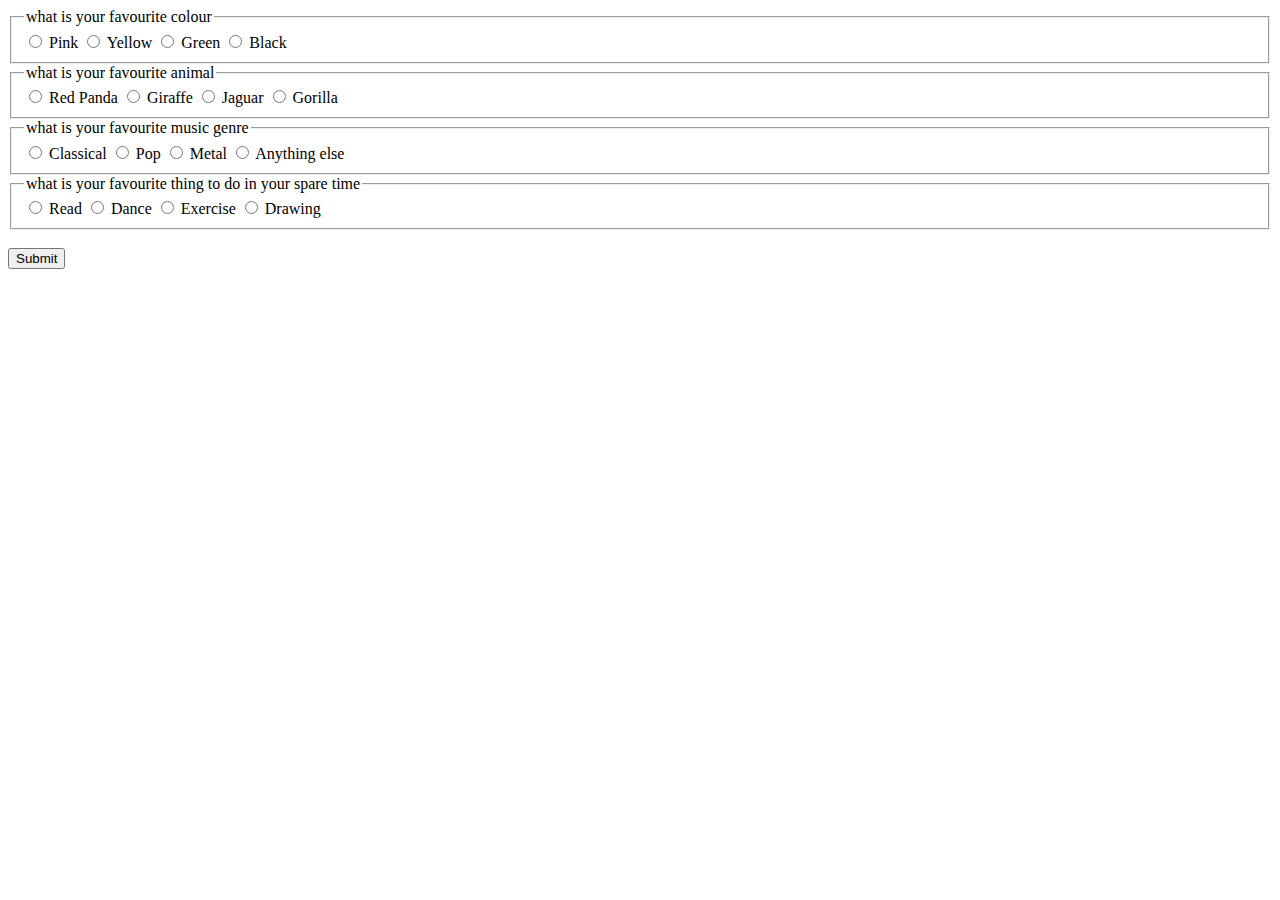
<file: quiz.html>
<!DOCTYPE html>
    <html>
        <head>

            <title></title>
            <script src="script.js">

            </script>
        </head>
        
        <body>
            <main>
                <section>
                    <form name="quiz">
                        <fieldset>
                            <legend> what is your favourite colour </legend>
                            <input type="radio"
                            name = "colour" value="pink"
                            id="pink">
                            <label for="pink">Pink</label>

                            <input type="radio"
                            name = "colour" value="yellow"
                            id="yellow">
                            <label for="yellow">Yellow</label>

                            
                            <input type="radio"
                            name = "colour" value="green"
                            id="green">
                            <label for="green">Green</label>

                            
                            <input type="radio"
                            name = "colour" value="black"
                            id="black">
                            <label for="black">Black</label>
                        </fieldset>

                        <fieldset>

                            <legend> what is your favourite animal </legend>
                            <input type="radio"
                            name = "animal" value="red-panda"
                            id="red-panda">
                            <label for="red-panda">Red Panda</label>

                            <input type="radio"
                            name = "animal" value="giraffe"
                            id="giraffe">
                            <label for="giraffe">Giraffe</label>

                            
                            <input type="radio"
                            name = "animal" value="jaguar"
                            id="jaguar">
                            <label for="jaguar">Jaguar</label>

                            
                            <input type="radio"
                            name = "animal" value="gorilla"
                            id="gorilla">
                            <label for="gorilla">Gorilla</label>
                        </fieldset>
                        
                        <fieldset>
                            <legend> what is your favourite music genre </legend>
                            <input type="radio"
                            name = "music" value="classical"
                            id="classical">
                            <label for="classical">Classical</label>

                            <input type="radio"
                            name = "music" value="pop"
                            id="pop">
                            <label for="pop">Pop</label>

                            
                            <input type="radio"
                            name = "music" value="metal"
                            id="metal">
                            <label for="metal">Metal</label>

                            
                            <input type="radio"
                            name = "music" value="anthing-else"
                            id="anything-else">
                            <label for="anything-else">Anything else</label>
                        </fieldset>
                        
                        <fieldset>
                            <legend> what is your favourite thing to do in your spare time </legend>
                            <input type="radio"
                            name = "hobby" value="read"
                            id="read">
                            <label for="read">Read</label>

                            <input type="radio"
                            name = "hobby" value="dance"
                            id="dance">
                            <label for="dance">Dance</label>

                            
                            <input type="radio"
                            name = "hobby" value="exercise"
                            id="exercise">
                            <label for="exercise">Exercise</label>

                            
                            <input type="radio"
                            name = "hobby" value="drawing"
                            id="drawing">
                            <label for="drawing">Drawing</label>
                        </fieldset>
                        <br>

                        <button type="button"
                        onclick="checkAnswers()"> Submit</button>


                    </form>

                    







                



                </section>


            </main>

        </body>

    </html>
</file>
